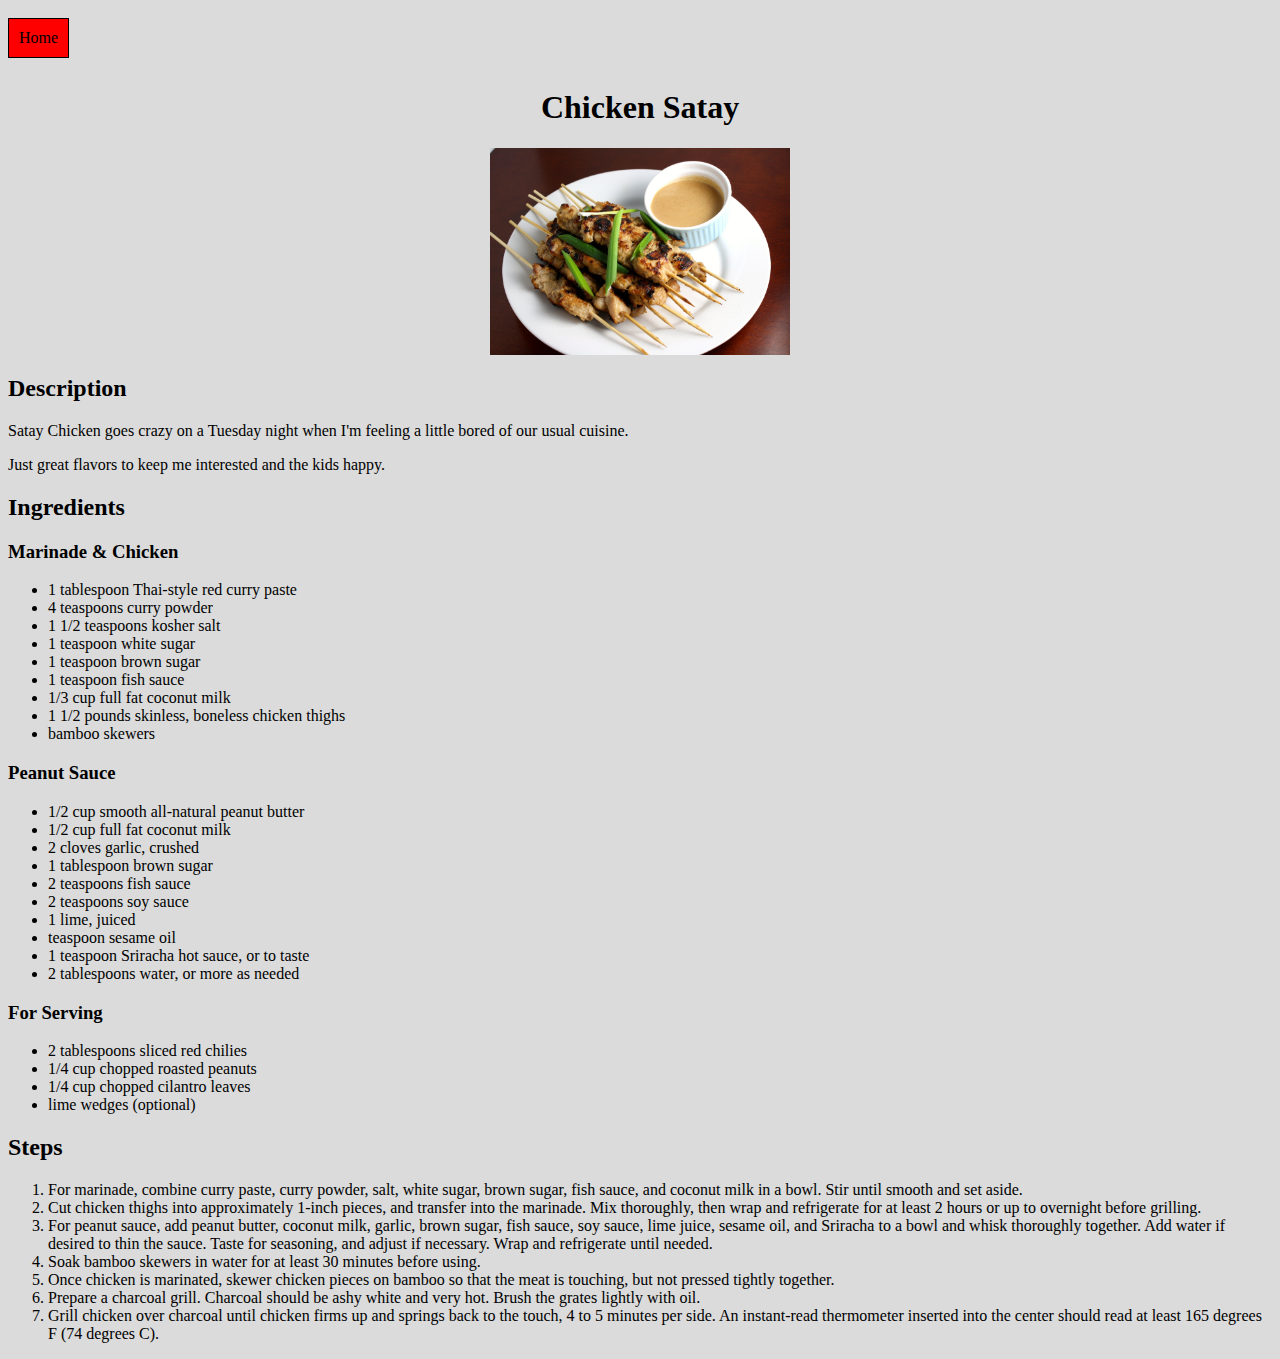
<file: recipes/chicken.html>
<!DOCTYPE html>
<html lang="en">
    <head>
        <meta charset="UTF-8">
        <meta name="viewport" content="width=device-width, initial-scale=1.0">
        <title>Chicken Satay</title>
        <link rel="stylesheet" href="../styles.css">
    </head>
    <body>
        <a class="navlink" href="../index.html">Home</a>
        <h1>Chicken Satay</h1>

        <img src="../images/chicken.jpg" alt="Satay Chicken" width="300px" height="auto">
        <h2>Description</h2>

        <p>Satay Chicken goes crazy on a Tuesday night when I'm feeling a little bored of our usual 
            cuisine.</p>
        <p>Just great flavors to keep me interested and the kids happy.</p>

        <h2>Ingredients</h2>
        <h3>Marinade & Chicken</h3>
        <ul>
            <li>1 tablespoon Thai-style red curry paste</li>
            <li>4 teaspoons curry powder</li>
            <li>1 1/2 teaspoons kosher salt</li>
            <li>1 teaspoon white sugar</li>
            <li>1 teaspoon brown sugar</li>
            <li>1 teaspoon fish sauce</li>
            <li>1/3 cup full fat coconut milk</li>
            <li>1 1/2 pounds skinless, boneless chicken thighs</li>
            <li>bamboo skewers</li>
        </ul>

        <h3>Peanut Sauce</h3>
        <ul>
            <li>1/2 cup smooth all-natural peanut butter</li>
            <li>1/2 cup full fat coconut milk</li>
            <li>2 cloves garlic, crushed</li>
            <li>1 tablespoon brown sugar</li>
            <li>2 teaspoons fish sauce</li>
            <li>2 teaspoons soy sauce</li>
            <li>1 lime, juiced</li>
            <li>teaspoon sesame oil</li>
            <li>1 teaspoon Sriracha hot sauce, or to taste</li>
            <li>2 tablespoons water, or more as needed</li>            
        </ul>

        <h3>For Serving</h3>
        <ul>
            <li>2 tablespoons sliced red chilies</li>
            <li>1/4 cup chopped roasted peanuts</li>
            <li>1/4 cup chopped cilantro leaves</li>
            <li>lime wedges (optional)</li>
        </ul>

        <h2>Steps</h2>
        <ol>
            <li>For marinade, combine curry paste, curry powder, salt, white sugar, brown sugar, fish 
                sauce, and coconut milk in a bowl. Stir until smooth and set aside.</li>
            <li>Cut chicken thighs into approximately 1-inch pieces, and transfer into the marinade. 
                Mix thoroughly, then wrap and refrigerate for at least 2 hours or up to overnight 
                before grilling. </li>
            <li>For peanut sauce, add peanut butter, coconut milk, garlic, brown sugar, fish sauce, soy 
                sauce, lime juice, sesame oil, and Sriracha to a bowl and whisk thoroughly together. 
                Add water if desired to thin the sauce. Taste for seasoning, and adjust if necessary. 
                Wrap and refrigerate until needed.</li>
            <li>Soak bamboo skewers in water for at least 30 minutes before using.</li>
            <li>Once chicken is marinated, skewer chicken pieces on bamboo so that the meat is touching, 
                but not pressed tightly together.</li>
            <li>Prepare a charcoal grill. Charcoal should be ashy white and very hot. Brush the grates 
                lightly with oil.</li>
            <li>Grill chicken over charcoal until chicken firms up and springs back to the touch, 4 to 
                5 minutes per side. An instant-read thermometer inserted into the center should read at 
                least 165 degrees F (74 degrees C).</li>
        </ol>
    </body>
</html>
</file>
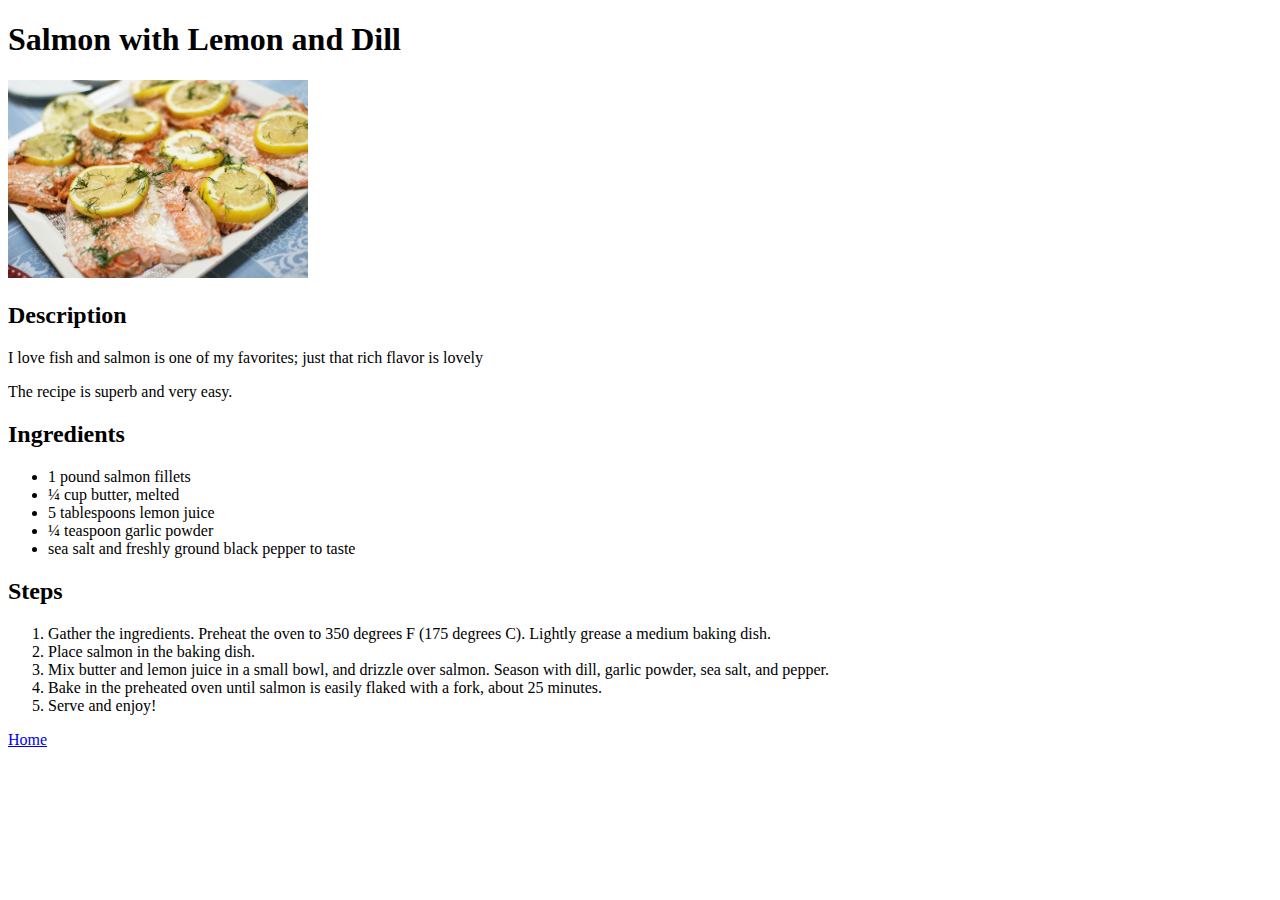
<file: recipes/salmon.html>
<!DOCTYPE html>
<html lang="en">
    <head>
        <meta charset="UTF-8">
        <meta name="viewport" content="width=device-width, initial-scale=1.0">
        <title>Salmon with Lemon and Dill</title>
    </head>
    <body>
        <h1>Salmon with Lemon and Dill</h1>

        <img src="../images/salmon.jpg" alt="Salmon with Lemon and Dill" style="width:300px;height:auto;">
        <h2>Description</h2>

        <p>I love fish and salmon is one of my favorites; just that rich flavor is lovely</p>
        <p>The recipe is superb and very easy.</p>

        <h2>Ingredients</h2>
        <ul>
            <li>1 pound salmon fillets</li>
            <li>¼ cup butter, melted</li>
            <li>5 tablespoons lemon juice</li>
            <li>¼ teaspoon garlic powder</li>
            <li>sea salt and freshly ground black pepper to taste</li>
        </ul>

        <h2>Steps</h2>
        <ol>
            <li>Gather the ingredients. Preheat the oven to 350 degrees F (175 degrees C). Lightly 
                grease a medium baking dish.</li>
            <li>Place salmon in the baking dish.</li>
            <li>Mix butter and lemon juice in a small bowl, and drizzle over salmon. Season with dill, 
                garlic powder, sea salt, and pepper.</li>
            <li>Bake in the preheated oven until salmon is easily flaked with a fork, about 25 minutes.</li>
            <li>Serve and enjoy!</li>
        </ol>
        <a href="../index.html">Home</a>
    </body>
</html>
</file>
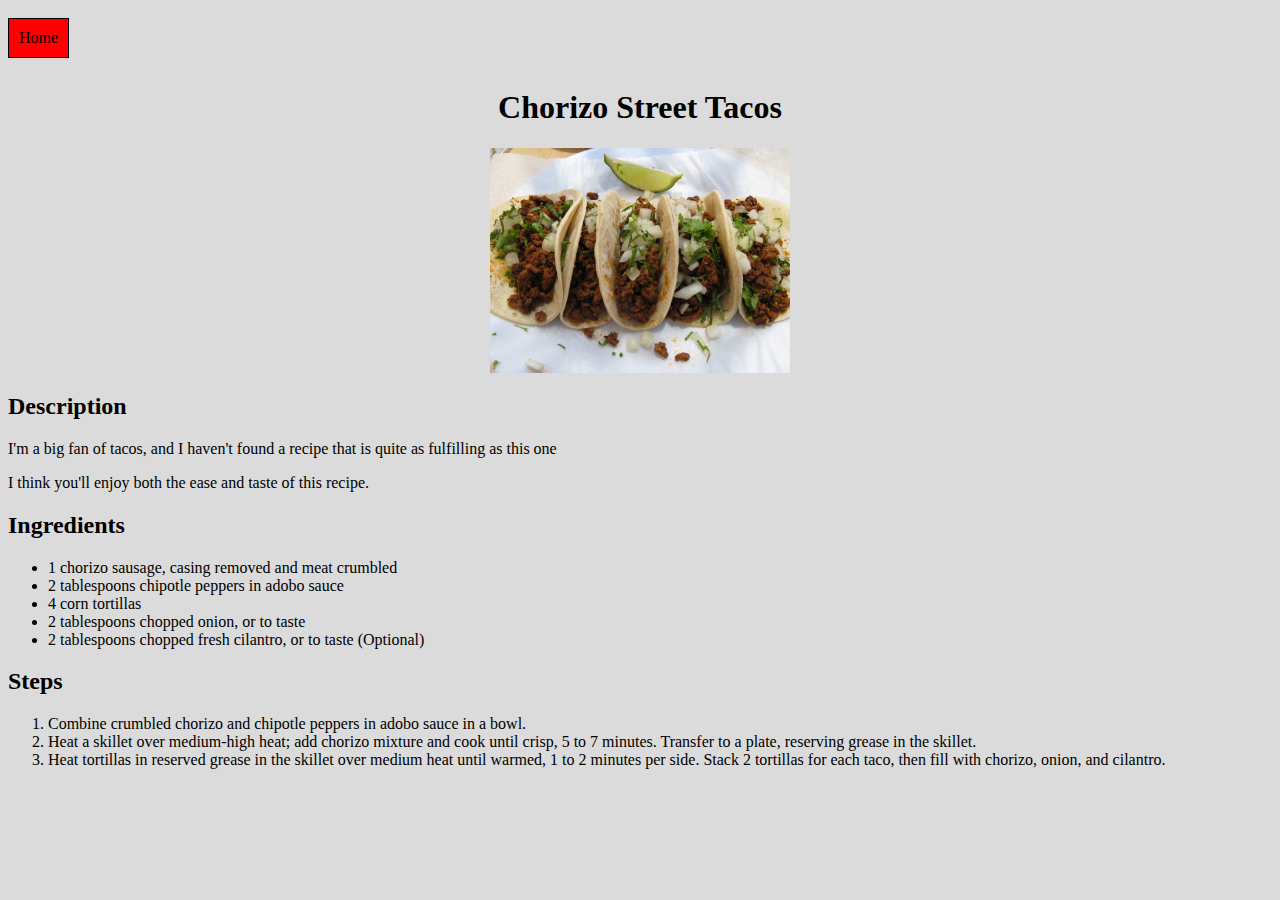
<file: recipes/tacos.html>
<!DOCTYPE html>
<html lang="en">
    <head>
        <meta charset="UTF-8">
        <meta name="viewport" content="width=device-width, initial-scale=1.0">
        <title>Chorizo Street Tacos</title>
        <link rel="stylesheet" href="../styles.css">
    </head>
    <body>
        <a class="navlink" href="../index.html">Home</a>
        <h1>Chorizo Street Tacos</h1>


        <img src="../images/tacos.jpg" alt="Chorizo Street Tacos" width="300px" height="auto">
        <h2>Description</h2>

        <p>I'm a big fan of tacos, and I haven't found a recipe that is quite as fulfilling as this one</p>
        <p>I think you'll enjoy both the ease and taste of this recipe.</p>

        <h2>Ingredients</h2>
        <ul>
            <li>1 chorizo sausage, casing removed and meat crumbled</li>
            <li>2 tablespoons chipotle peppers in adobo sauce</li>
            <li>4 corn tortillas</li>
            <li>2 tablespoons chopped onion, or to taste</li>
            <li>2 tablespoons chopped fresh cilantro, or to taste (Optional)</li>
        </ul>

        <h2>Steps</h2>
        <ol>
            <li>Combine crumbled chorizo and chipotle peppers in adobo sauce in a bowl.</li>
            <li>Heat a skillet over medium-high heat; add chorizo mixture and cook until crisp, 5 to 7 minutes. 
                Transfer to a plate, reserving grease in the skillet.</li>
            <li>Heat tortillas in reserved grease in the skillet over medium heat until warmed, 1 to 2 minutes per side. 
                Stack 2 tortillas for each taco, then fill with chorizo, onion, and cilantro.</li>
        </ol>
    </body>
</html>
</file>
<file: styles.css>
html {
    background-color: rgb(219, 219, 219)
}


h1 {
    text-align: center;
}

img {
    display: block;
    margin: auto;
}

.navlink {
    background-color: rgb(255, 0, 0);
    color: black;
    display: inline-block;
    border: 1px solid rgb(0, 0, 0);
    padding: 10px;
    margin: 10px auto;
    text-decoration: none;
}

.description {
    text-align: center;
}
</file>
